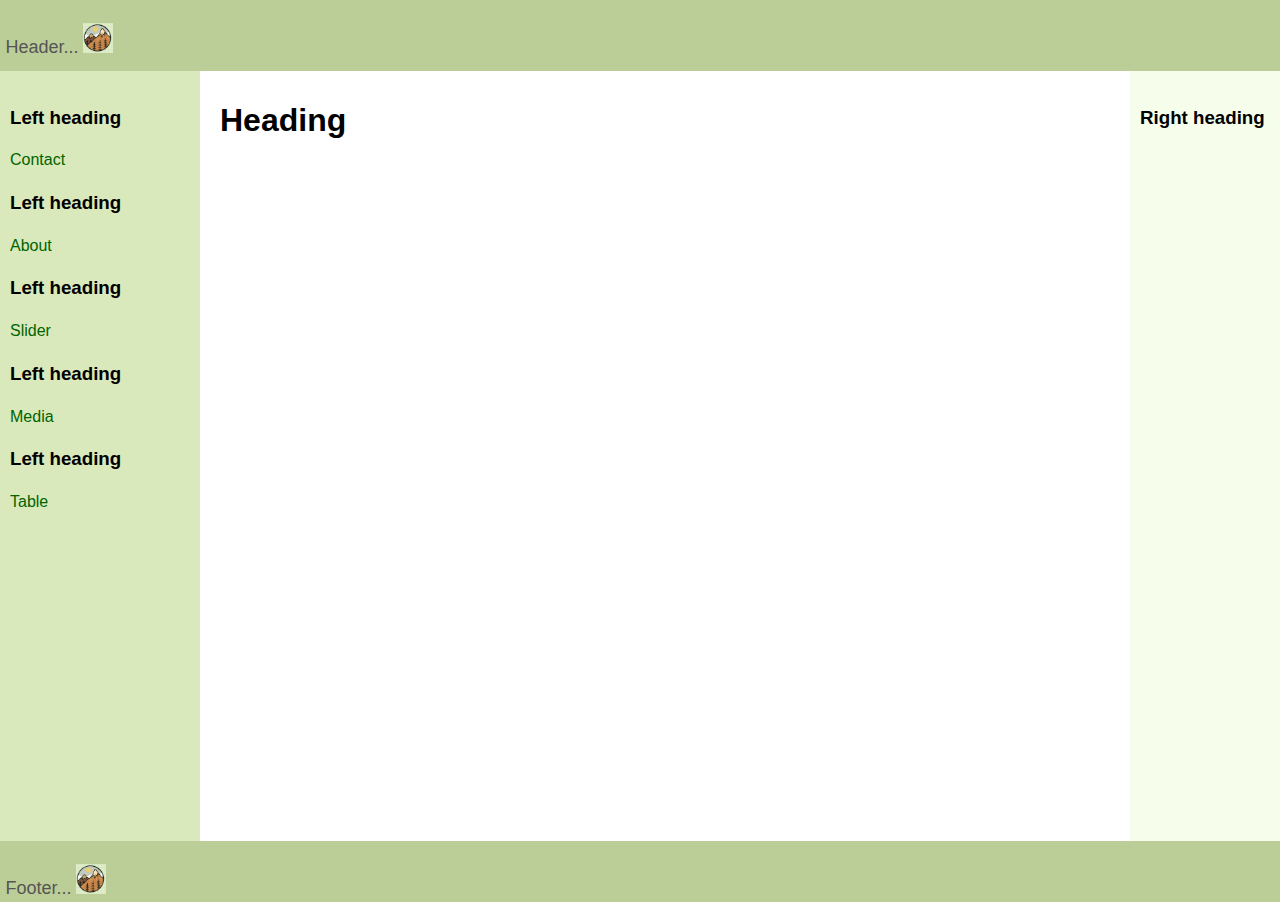
<file: Practic6/index.html>
<!DOCTYPE html>
<html>
<head>
    <meta http-equiv="Content-Type" content="text/html; charset=UTF-8">
    <title>Index</title>
    <link rel="stylesheet" href="assets/css/layout.css">
</head>
<body>
<header class="header"><p>Header...
    <img src="assets\img\Screenshot_5.png" width="30" height="30" alt="Error"> </p> </header>
<div class="container">
    <main class="center column">
        <article>
            <h1>Heading</h1>
            <p></p>
        </article>
    </main>
    <nav class="left column">
        <h3>Left heading</h3>
        <ul>
            <li><a href="contact.html">Contact</a></li>
        </ul>
        <h3>Left heading</h3>
        <ul>
            <li><a href="about.html">About</a></li>
        </ul>
        <h3>Left heading</h3>
        <ul>
            <li><a href="slider.html">Slider</a></li>
        </ul>
        <h3>Left heading</h3>
        <ul>
            <li><a href="media.html">Media</a></li>
        </ul>
        <h3>Left heading</h3>
        <ul>
            <li><a href="table.html">Table</a></li>
        </ul>
    </nav>
    <div class="right column">
        <h3>Right heading</h3>
        <p></p>
    </div>
    <div class="push"></div>
</div>
<div class="footer-wrapper">
    <footer class="footer"><p>Footer... <img src="assets\img\Screenshot_5.png" width="30" height="30" alt="Error">  </p></footer>
</div>
</body>
</html>
</file>
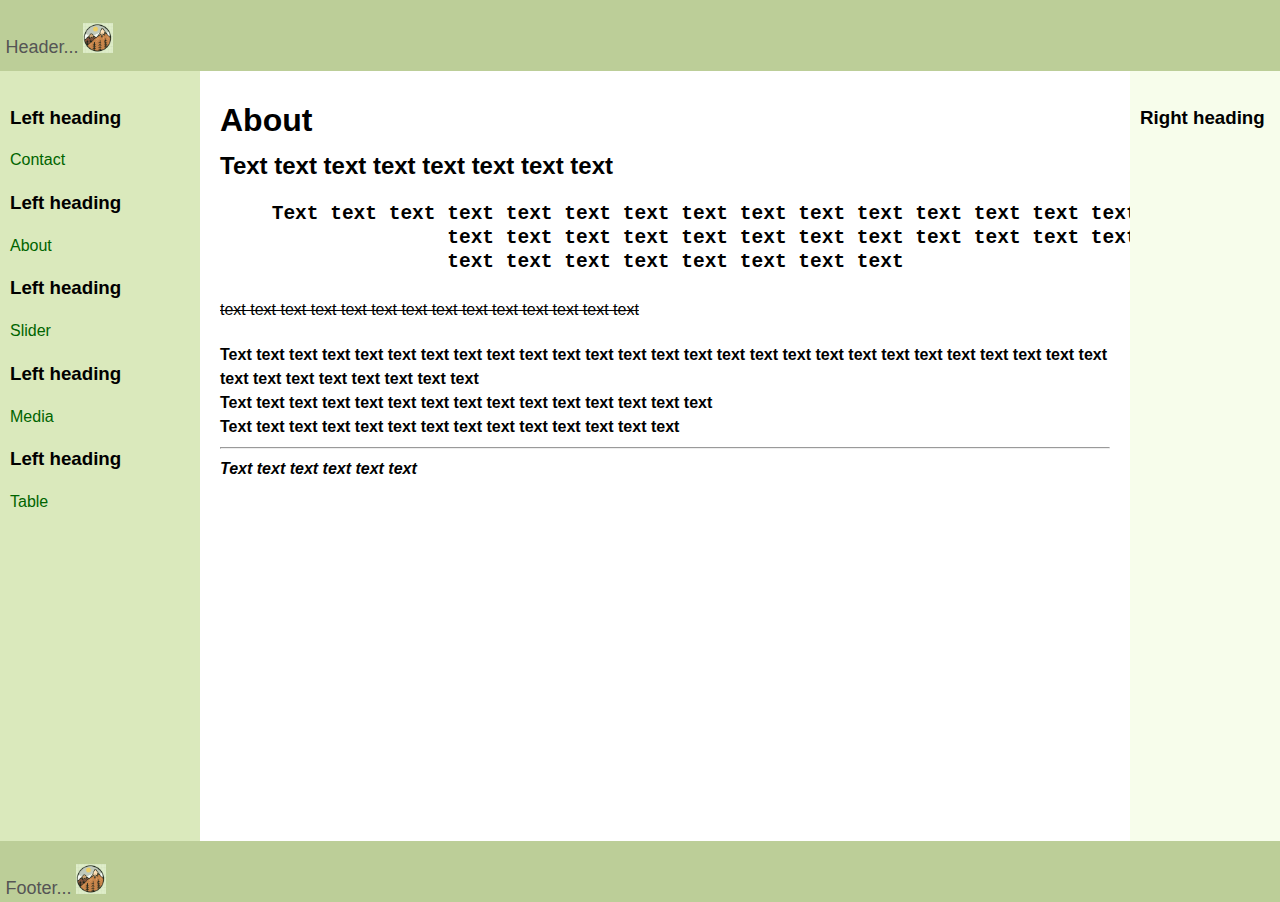
<file: Practic6/about.html>
<!DOCTYPE html>
<html>
<head>
    <meta http-equiv="Content-Type" content="text/html; charset=UTF-8">
    <title>About</title>
    <link rel="stylesheet" href="assets/css/layout.css">
</head>
<header class="header"><p>Header...
    <img src="assets\img\Screenshot_5.png" width="30" height="30" alt="Error"> </p> </header>
<div class="container">
    <main class="center column">
        <article>
            <h1> About </h1>

            <h2> <b> Text text text text text text text text  </b> </h2>

            <h2> <blockquote> <pre> Text text text text text text text text text text text text text text text
                text text text text text text text text text text text text text text text text text text text text
                text text text text text text text text </pre> </blockquote> </h2>
            <strike> text text text text text text text text text text text text text text </strike></h4>
            </pre> </blockquote> </h2>

            <h4> Text text text text text text text text text text text text text text text
                text text text text text text text text text text text text text text text text text text text text
                <br>Text text text text text text text text text text text text text text text
                <br>Text text text text text text text text text text text text text text

                <em> <hr> Text text text text text text </em>


            <p></p>
        </article>
    </main>
    <nav class="left column">
        <h3>Left heading</h3>
        <ul>
            <li><a href="contact.html">Contact</a></li>
        </ul>
        <h3>Left heading</h3>
        <ul>
            <li><a href="about.html">About</a></li>
        </ul>
        <h3>Left heading</h3>
        <ul>
            <li><a href="slider.html">Slider</a></li>
        </ul>
        <h3>Left heading</h3>
        <ul>
            <li><a href="media.html">Media</a></li>
        </ul>
        <h3>Left heading</h3>
        <ul>
            <li><a href="table.html">Table</a></li>
        </ul>
    </nav>
    <div class="right column">
        <h3>Right heading</h3>
        <p></p>
    </div>
    <div class="push"></div>
</div>
<div class="footer-wrapper">
    <footer class="footer"><p>Footer... <img src="assets\img\Screenshot_5.png" width="30" height="30" alt="Error">  </p></footer>
</div>
</body>
</html>
</file>
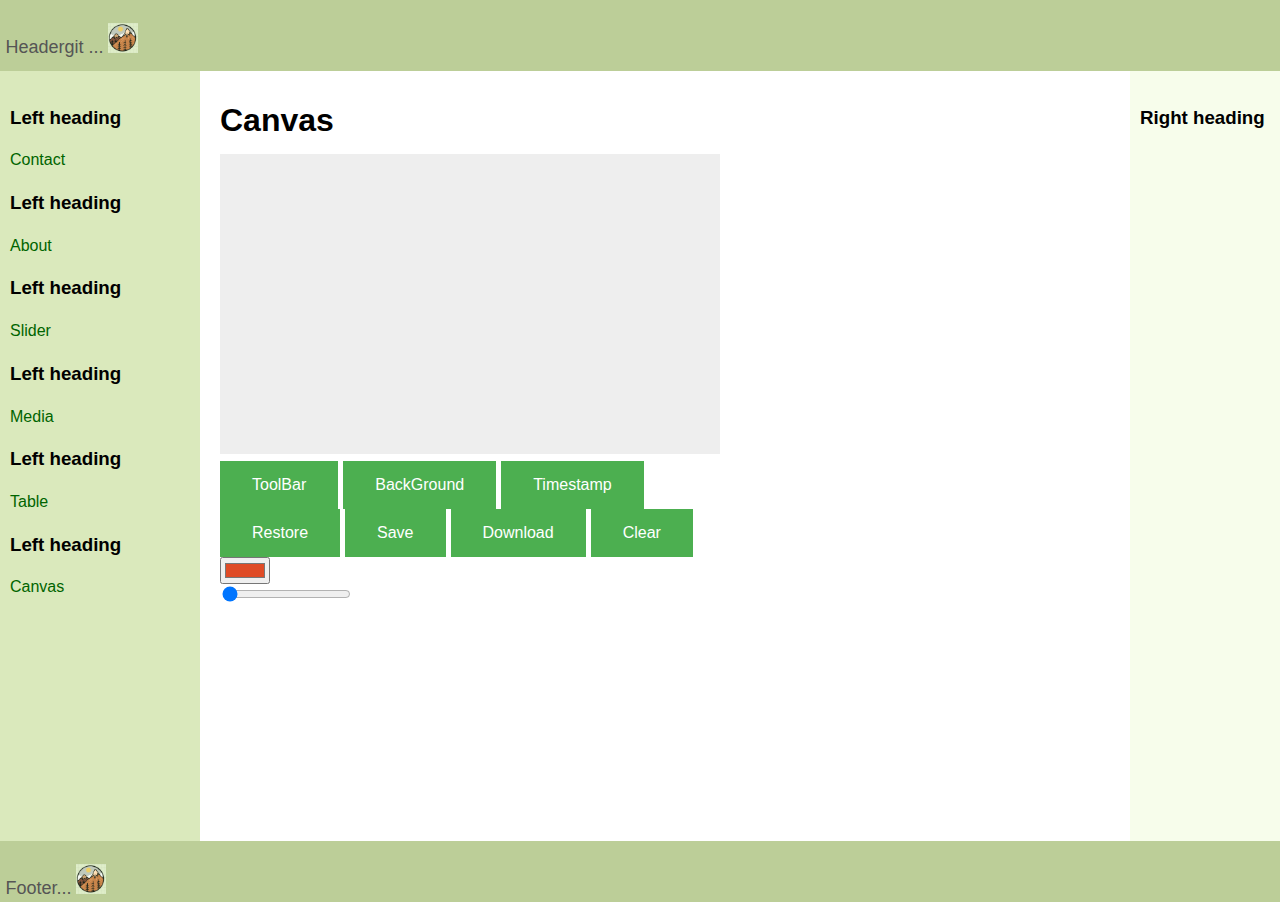
<file: Practic6/canvas.html>
<!DOCTYPE html>
<html>
<head>
    <meta http-equiv="Content-Type" content="text/html; charset=UTF-8">
    <title>Canvas</title>
    <link rel="stylesheet" href="assets/css/layout.css">
    <link rel="stylesheet" href="assets/css/canvas.css">
    <script src="assets/js/canvas.js"></script>
</head>
<body>
<header class="header"><p>Headergit ...
    <img src="assets\img\Screenshot_5.png" width="30" height="30" alt="Error"> </p> </header>
<div class="container">
    <main class="center column">
        <article>
            <h1>Canvas</h1>
            <p></p>
            <canvas id="draw" >
                <script>

                    window.onload = function(){
                        canvas('#draw', {
                            width: 500,
                            height: 300,
                            strokeWidth: 5,
                            strokeColor: "#df4b26"
                        })
                    }
                </script>
            </canvas>
            <div class="toolbar" id="toolbar">
            </div>



        </article>
    </main>
    <nav class="left column">
        <h3>Left heading</h3>
        <ul>
            <li><a href="contact.html">Contact</a></li>
        </ul>
        <h3>Left heading</h3>
        <ul>
            <li><a href="about.html">About</a></li>
        </ul>
        <h3>Left heading</h3>
        <ul>
            <li><a href="slider.html">Slider</a></li>
        </ul>
        <h3>Left heading</h3>
        <ul>
            <li><a href="media.html">Media</a></li>
        </ul>
        <h3>Left heading</h3>
        <ul>
            <li><a href="table.html">Table</a></li>
        </ul>
        <h3>Left heading</h3>
        <ul>
            <li><a href="canvas.html">Canvas</a></li>
        </ul>

    </nav>
    <div class="right column">
        <h3>Right heading</h3>
        <p></p>
    </div>
    <div class="push"></div>
</div>
<div class="footer-wrapper">
    <footer class="footer"><p>Footer... <img src="assets\img\Screenshot_5.png" width="30" height="30" alt="Error">  </p></footer>
</div>
</body>
</html>
</file>
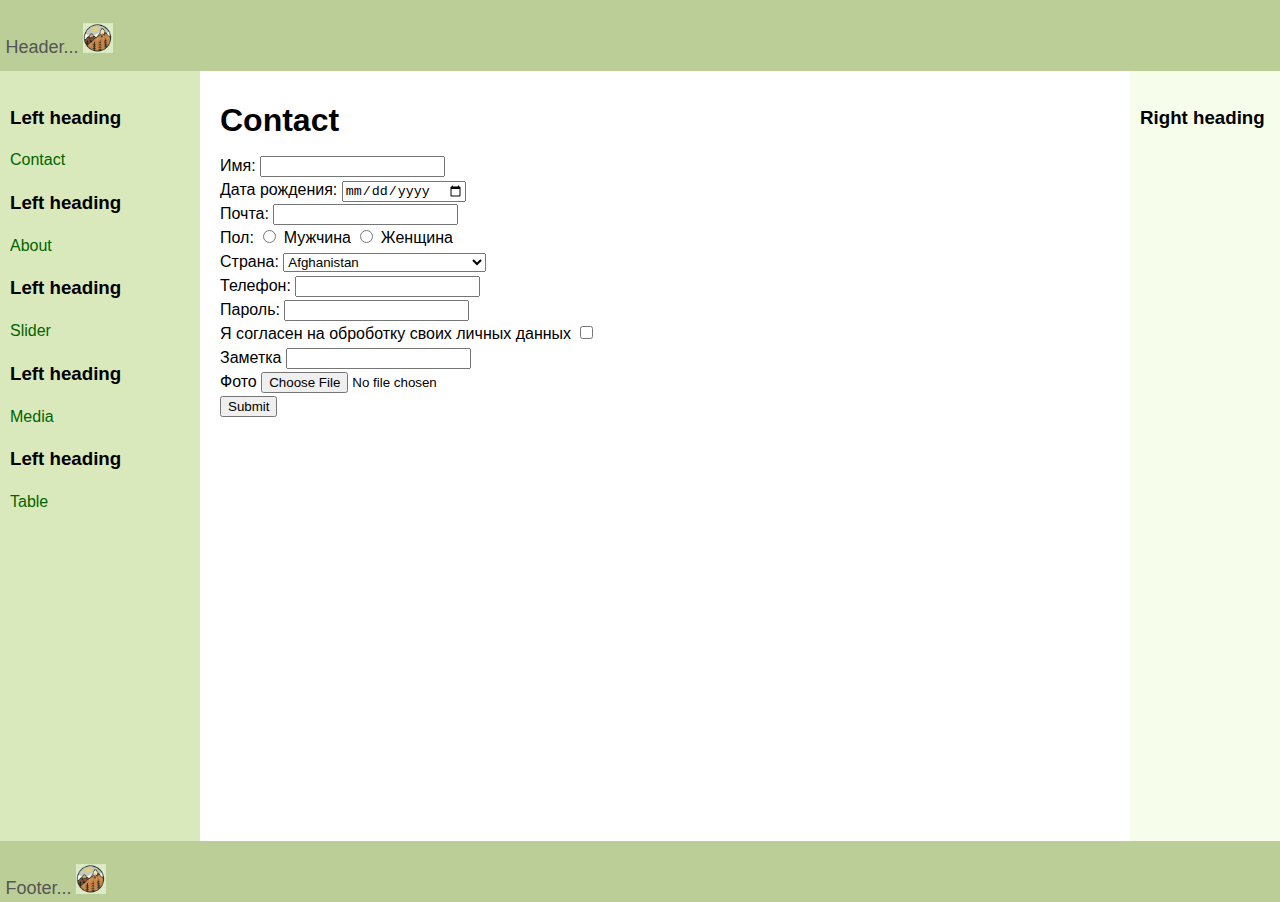
<file: Practic6/contact.html>
<!DOCTYPE html>
<html>
<head>
    <meta http-equiv="Content-Type" content="text/html; charset=UTF-8">
    <title>Contact</title>
    <link rel="stylesheet" href="assets/css/layout.css">
</head>
<body>
<header class="header"><p>Header...
    <img src="assets\img\Screenshot_5.png" width="30" height="30" alt="Error"> </p> </header>
<div class="container">
    <main class="center column">
        <article>
            <h1> Contact </h1>

            <form>

                Имя:
                <label>
                    <input type="text">
                </label>
                <br>
                Дата рождения:
                <label>
                    <input type="date">
                </label>
                <br>
                Почта:
                <label>
                    <input type="email">
                </label>
                <br>
                Пол:
                <label>
                    <input type="radio">
                </label> Мужчина
                <label>
                    <input type="radio">
                </label> Женщина
                <br>
                Страна:
                <label>
                    <select id="country" name="country">
                        <option value="Afganistan">Afghanistan</option>
                        <option value="Albania">Albania</option>
                        <option value="Algeria">Algeria</option>
                        <option value="American Samoa">American Samoa</option>
                        <option value="Andorra">Andorra</option>
                        <option value="Angola">Angola</option>
                        <option value="Anguilla">Anguilla</option>
                        <option value="Antigua & Barbuda">Antigua & Barbuda</option>
                        <option value="Argentina">Argentina</option>
                        <option value="Armenia">Armenia</option>
                        <option value="Aruba">Aruba</option>
                        <option value="Australia">Australia</option>
                        <option value="Austria">Austria</option>
                        <option value="Azerbaijan">Azerbaijan</option>
                        <option value="Bahamas">Bahamas</option>
                        <option value="Bahrain">Bahrain</option>
                        <option value="Bangladesh">Bangladesh</option>
                        <option value="Barbados">Barbados</option>
                        <option value="Belarus">Belarus</option>
                        <option value="Belgium">Belgium</option>
                        <option value="Belize">Belize</option>
                        <option value="Benin">Benin</option>
                        <option value="Bermuda">Bermuda</option>
                        <option value="Bhutan">Bhutan</option>
                        <option value="Bolivia">Bolivia</option>
                        <option value="Bonaire">Bonaire</option>
                        <option value="Bosnia & Herzegovina">Bosnia & Herzegovina</option>
                        <option value="Botswana">Botswana</option>
                        <option value="Brazil">Brazil</option>
                        <option value="British Indian Ocean Ter">British Indian Ocean Ter</option>
                        <option value="Brunei">Brunei</option>
                        <option value="Bulgaria">Bulgaria</option>
                        <option value="Burkina Faso">Burkina Faso</option>
                        <option value="Burundi">Burundi</option>
                        <option value="Cambodia">Cambodia</option>
                        <option value="Cameroon">Cameroon</option>
                        <option value="Canada">Canada</option>
                        <option value="Canary Islands">Canary Islands</option>
                        <option value="Cape Verde">Cape Verde</option>
                        <option value="Cayman Islands">Cayman Islands</option>
                        <option value="Central African Republic">Central African Republic</option>
                        <option value="Chad">Chad</option>
                        <option value="Channel Islands">Channel Islands</option>
                        <option value="Chile">Chile</option>
                        <option value="China">China</option>
                        <option value="Christmas Island">Christmas Island</option>
                        <option value="Cocos Island">Cocos Island</option>
                        <option value="Colombia">Colombia</option>
                        <option value="Comoros">Comoros</option>
                        <option value="Congo">Congo</option>
                        <option value="Cook Islands">Cook Islands</option>
                        <option value="Costa Rica">Costa Rica</option>
                        <option value="Cote DIvoire">Cote DIvoire</option>
                        <option value="Croatia">Croatia</option>
                        <option value="Cuba">Cuba</option>
                        <option value="Curaco">Curacao</option>
                        <option value="Cyprus">Cyprus</option>
                        <option value="Czech Republic">Czech Republic</option>
                        <option value="Denmark">Denmark</option>
                        <option value="Djibouti">Djibouti</option>
                        <option value="Dominica">Dominica</option>
                        <option value="Dominican Republic">Dominican Republic</option>
                        <option value="East Timor">East Timor</option>
                        <option value="Ecuador">Ecuador</option>
                        <option value="Egypt">Egypt</option>
                        <option value="El Salvador">El Salvador</option>
                        <option value="Equatorial Guinea">Equatorial Guinea</option>
                        <option value="Eritrea">Eritrea</option>
                        <option value="Estonia">Estonia</option>
                        <option value="Ethiopia">Ethiopia</option>
                        <option value="Falkland Islands">Falkland Islands</option>
                        <option value="Faroe Islands">Faroe Islands</option>
                        <option value="Fiji">Fiji</option>
                        <option value="Finland">Finland</option>
                        <option value="France">France</option>
                        <option value="French Guiana">French Guiana</option>
                        <option value="French Polynesia">French Polynesia</option>
                        <option value="French Southern Ter">French Southern Ter</option>
                        <option value="Gabon">Gabon</option>
                        <option value="Gambia">Gambia</option>
                        <option value="Georgia">Georgia</option>
                        <option value="Germany">Germany</option>
                        <option value="Ghana">Ghana</option>
                        <option value="Gibraltar">Gibraltar</option>
                        <option value="Great Britain">Great Britain</option>
                        <option value="Greece">Greece</option>
                        <option value="Greenland">Greenland</option>
                        <option value="Grenada">Grenada</option>
                        <option value="Guadeloupe">Guadeloupe</option>
                        <option value="Guam">Guam</option>
                        <option value="Guatemala">Guatemala</option>
                        <option value="Guinea">Guinea</option>
                        <option value="Guyana">Guyana</option>
                        <option value="Haiti">Haiti</option>
                        <option value="Hawaii">Hawaii</option>
                        <option value="Honduras">Honduras</option>
                        <option value="Hong Kong">Hong Kong</option>
                        <option value="Hungary">Hungary</option>
                        <option value="Iceland">Iceland</option>
                        <option value="Indonesia">Indonesia</option>
                        <option value="India">India</option>
                        <option value="Iran">Iran</option>
                        <option value="Iraq">Iraq</option>
                        <option value="Ireland">Ireland</option>
                        <option value="Isle of Man">Isle of Man</option>
                        <option value="Israel">Israel</option>
                        <option value="Italy">Italy</option>
                        <option value="Jamaica">Jamaica</option>
                        <option value="Japan">Japan</option>
                        <option value="Jordan">Jordan</option>
                        <option value="Kazakhstan">Kazakhstan</option>
                        <option value="Kenya">Kenya</option>
                        <option value="Kiribati">Kiribati</option>
                        <option value="Korea North">Korea North</option>
                        <option value="Korea Sout">Korea South</option>
                        <option value="Kuwait">Kuwait</option>
                        <option value="Kyrgyzstan">Kyrgyzstan</option>
                        <option value="Laos">Laos</option>
                        <option value="Latvia">Latvia</option>
                        <option value="Lebanon">Lebanon</option>
                        <option value="Lesotho">Lesotho</option>
                        <option value="Liberia">Liberia</option>
                        <option value="Libya">Libya</option>
                        <option value="Liechtenstein">Liechtenstein</option>
                        <option value="Lithuania">Lithuania</option>
                        <option value="Luxembourg">Luxembourg</option>
                        <option value="Macau">Macau</option>
                        <option value="Macedonia">Macedonia</option>
                        <option value="Madagascar">Madagascar</option>
                        <option value="Malaysia">Malaysia</option>
                        <option value="Malawi">Malawi</option>
                        <option value="Maldives">Maldives</option>
                        <option value="Mali">Mali</option>
                        <option value="Malta">Malta</option>
                        <option value="Marshall Islands">Marshall Islands</option>
                        <option value="Martinique">Martinique</option>
                        <option value="Mauritania">Mauritania</option>
                        <option value="Mauritius">Mauritius</option>
                        <option value="Mayotte">Mayotte</option>
                        <option value="Mexico">Mexico</option>
                        <option value="Midway Islands">Midway Islands</option>
                        <option value="Moldova">Moldova</option>
                        <option value="Monaco">Monaco</option>
                        <option value="Mongolia">Mongolia</option>
                        <option value="Montserrat">Montserrat</option>
                        <option value="Morocco">Morocco</option>
                        <option value="Mozambique">Mozambique</option>
                        <option value="Myanmar">Myanmar</option>
                        <option value="Nambia">Nambia</option>
                        <option value="Nauru">Nauru</option>
                        <option value="Nepal">Nepal</option>
                        <option value="Netherland Antilles">Netherland Antilles</option>
                        <option value="Netherlands">Netherlands (Holland, Europe)</option>
                        <option value="Nevis">Nevis</option>
                        <option value="New Caledonia">New Caledonia</option>
                        <option value="New Zealand">New Zealand</option>
                        <option value="Nicaragua">Nicaragua</option>
                        <option value="Niger">Niger</option>
                        <option value="Nigeria">Nigeria</option>
                        <option value="Niue">Niue</option>
                        <option value="Norfolk Island">Norfolk Island</option>
                        <option value="Norway">Norway</option>
                        <option value="Oman">Oman</option>
                        <option value="Pakistan">Pakistan</option>
                        <option value="Palau Island">Palau Island</option>
                        <option value="Palestine">Palestine</option>
                        <option value="Panama">Panama</option>
                        <option value="Papua New Guinea">Papua New Guinea</option>
                        <option value="Paraguay">Paraguay</option>
                        <option value="Peru">Peru</option>
                        <option value="Phillipines">Philippines</option>
                        <option value="Pitcairn Island">Pitcairn Island</option>
                        <option value="Poland">Poland</option>
                        <option value="Portugal">Portugal</option>
                        <option value="Puerto Rico">Puerto Rico</option>
                        <option value="Qatar">Qatar</option>
                        <option value="Republic of Montenegro">Republic of Montenegro</option>
                        <option value="Republic of Serbia">Republic of Serbia</option>
                        <option value="Reunion">Reunion</option>
                        <option value="Romania">Romania</option>
                        <option value="Russia">Russia</option>
                        <option value="Rwanda">Rwanda</option>
                        <option value="St Barthelemy">St Barthelemy</option>
                        <option value="St Eustatius">St Eustatius</option>
                        <option value="St Helena">St Helena</option>
                        <option value="St Kitts-Nevis">St Kitts-Nevis</option>
                        <option value="St Lucia">St Lucia</option>
                        <option value="St Maarten">St Maarten</option>
                        <option value="St Pierre & Miquelon">St Pierre & Miquelon</option>
                        <option value="St Vincent & Grenadines">St Vincent & Grenadines</option>
                        <option value="Saipan">Saipan</option>
                        <option value="Samoa">Samoa</option>
                        <option value="Samoa American">Samoa American</option>
                        <option value="San Marino">San Marino</option>
                        <option value="Sao Tome & Principe">Sao Tome & Principe</option>
                        <option value="Saudi Arabia">Saudi Arabia</option>
                        <option value="Senegal">Senegal</option>
                        <option value="Seychelles">Seychelles</option>
                        <option value="Sierra Leone">Sierra Leone</option>
                        <option value="Singapore">Singapore</option>
                        <option value="Slovakia">Slovakia</option>
                        <option value="Slovenia">Slovenia</option>
                        <option value="Solomon Islands">Solomon Islands</option>
                        <option value="Somalia">Somalia</option>
                        <option value="South Africa">South Africa</option>
                        <option value="Spain">Spain</option>
                        <option value="Sri Lanka">Sri Lanka</option>
                        <option value="Sudan">Sudan</option>
                        <option value="Suriname">Suriname</option>
                        <option value="Swaziland">Swaziland</option>
                        <option value="Sweden">Sweden</option>
                        <option value="Switzerland">Switzerland</option>
                        <option value="Syria">Syria</option>
                        <option value="Tahiti">Tahiti</option>
                        <option value="Taiwan">Taiwan</option>
                        <option value="Tajikistan">Tajikistan</option>
                        <option value="Tanzania">Tanzania</option>
                        <option value="Thailand">Thailand</option>
                        <option value="Togo">Togo</option>
                        <option value="Tokelau">Tokelau</option>
                        <option value="Tonga">Tonga</option>
                        <option value="Trinidad & Tobago">Trinidad & Tobago</option>
                        <option value="Tunisia">Tunisia</option>
                        <option value="Turkey">Turkey</option>
                        <option value="Turkmenistan">Turkmenistan</option>
                        <option value="Turks & Caicos Is">Turks & Caicos Is</option>
                        <option value="Tuvalu">Tuvalu</option>
                        <option value="Uganda">Uganda</option>
                        <option value="United Kingdom">United Kingdom</option>
                        <option value="Ukraine">Ukraine</option>
                        <option value="United Arab Erimates">United Arab Emirates</option>
                        <option value="United States of America">United States of America</option>
                        <option value="Uraguay">Uruguay</option>
                        <option value="Uzbekistan">Uzbekistan</option>
                        <option value="Vanuatu">Vanuatu</option>
                        <option value="Vatican City State">Vatican City State</option>
                        <option value="Venezuela">Venezuela</option>
                        <option value="Vietnam">Vietnam</option>
                        <option value="Virgin Islands (Brit)">Virgin Islands (Brit)</option>
                        <option value="Virgin Islands (USA)">Virgin Islands (USA)</option>
                        <option value="Wake Island">Wake Island</option>
                        <option value="Wallis & Futana Is">Wallis & Futana Is</option>
                        <option value="Yemen">Yemen</option>
                        <option value="Zaire">Zaire</option>
                        <option value="Zambia">Zambia</option>
                        <option value="Zimbabwe">Zimbabwe</option>
                    </select>
                </label>
                <br>
                Телефон:
                <label>
                    <input type="text">
                </label>
                <br>
                Пароль:
                <label>
                    <input type="password">
                </label>
                <br>
                Я согласен на оброботку своих личных данных
                <label>
                    <input type="checkbox">
                </label>
                <br>
                Заметка
                <label>
                    <input type="text">
                </label>
                <br>
                Фото
                <label>
                    <input type="file">
                </label>
                <br>
                <label>
                    <input type="submit">
                </label>

            </form>
            <p></p>
        </article>
    </main>
    <nav class="left column">
        <h3>Left heading</h3>
        <ul>
            <li><a href="contact.html">Contact</a></li>
        </ul>
        <h3>Left heading</h3>
        <ul>
            <li><a href="about.html">About</a></li>
        </ul>
        <h3>Left heading</h3>
        <ul>
            <li><a href="slider.html">Slider</a></li>
        </ul>
        <h3>Left heading</h3>
        <ul>
            <li><a href="media.html">Media</a></li>
        </ul>
        <h3>Left heading</h3>
        <ul>
            <li><a href="table.html">Table</a></li>
        </ul>
    </nav>
    <div class="right column">
        <h3>Right heading</h3>
        <p></p>
    </div>
    <div class="push"></div>
</div>
<div class="footer-wrapper">
    <footer class="footer"><p>Footer... <img src="assets\img\Screenshot_5.png" width="30" height="30" alt="Error">  </p></footer>
</div>
</body>
</html>
</file>
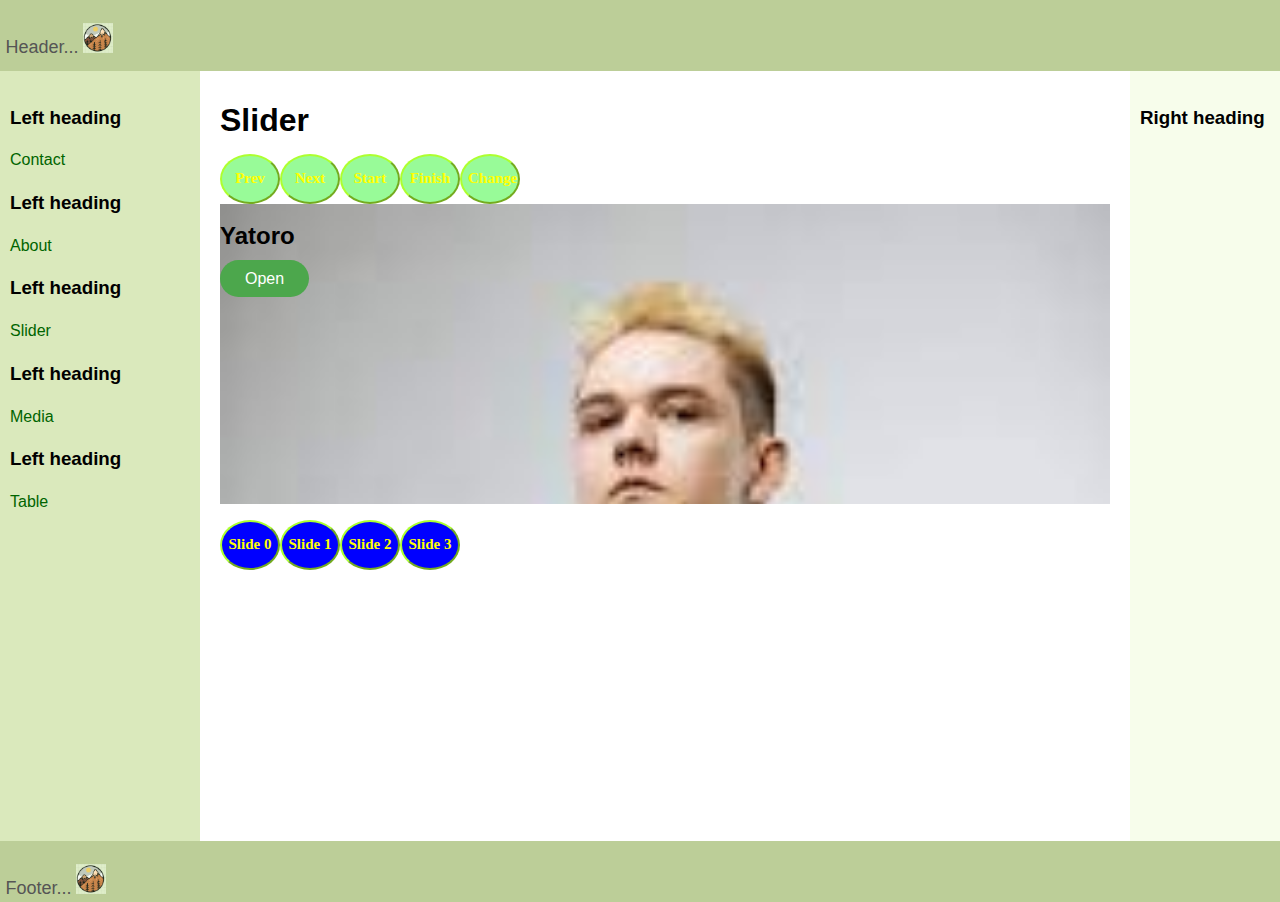
<file: Practic6/slider.html>
<!DOCTYPE html>
<html>
<head>
    <script src="assets/js/script.js"></script>
    <meta http-equiv="Content-Type" content="text/html; charset=UTF-8">
    <title>Slider</title>
    <link rel="stylesheet" href="assets/css/layout.css">
    <link rel="stylesheet" href="assets/css/style.css">
   <script>
    window.onload = function() {
       let slides = [
           {
               title: "Yatoro",
               background: "assets/img/image1.jfif",
               link: "https://cyber.sports.ru/players/yatoro/"
           }, {
               title: "Mira",
               background: "assets/img/image2.jpg",
               link: "https://liquipedia.net/dota2/Miroslaw"
           },{
                title: "TORONTOTOKYO",
                background: "assets/img/image3.jfif",
                link: "https://www.cybersport.ru/base/gamers/mio-1/dota2"
            },{
                title: "Miposhka",
                background: "assets/img/image4.jpg",
                link: "https://liquipedia.net/dota2/Miposhka"
                }  
       ]
       Slider.initSlider(slides);
   };
</script>
</head>
<body>
<header class="header"><p>Header...
    <img src="assets\img\Screenshot_5.png" width="30" height="30" alt="Error"> </p> </header>
<div class="container">
    <main class="center column">
        <article>
            <h1>Slider</h1>
            <input id="butt1" class="buttons" type="button" value="Prev"/>
            <input id="butt2" class="buttons" type="button" value="Next"/>
            <input id="butt3" class="buttons" type="button" value="Start"/>
            <input id="butt4" class="buttons" type="button" value="Finish"/>
            <input id="butt5" class="buttons" type="button" value="Change"/>
            <p>
                 <div id="slider"></div>
                 <script>
                    index = 0;

                function handler1() {
                    Slider.prevSlide();
                }
                function handler2() {
                    Slider.nextSlide();
                }
                function handler3(){
                    if (index % 2 == 0) {
                        document.getElementById("slider").style.display = "none";
                        butt3.value = "Show";
                    }
                    else {
                        document.getElementById("slider").style.display = 'block';
                        butt3.value = "Hide";
                    }
                    index++;
                }
                function handler4() {
                    document.getElementById("butt2").style.backgroundColor ="gray";
                }
                butt5.addEventListener("click", handler4); 
                butt1.addEventListener("click", handler1); 
                butt2.addEventListener("click", handler2); 
                butt3.addEventListener("click", handler3); 
                butt4.addEventListener('click', (event)=>{
                    if (event.target.classList.contains('start')){
                        event.target.innerHTML = 'Stop';
                        butt4.value = 'Start';
                        clearInterval(interval)
                    } else {
                        event.target.innerHTML = 'Start';
                        butt4.value = 'Stop';
                        interval = setInterval(()=>{
                            Slider.nextSlide();
                        },1000)
                    }
                    event.target.classList.toggle('start')
                })
</script>

            </p>
            <p id = "rrr">
            </p>
        </article>
    </main>
    <nav class="left column">
        <h3>Left heading</h3>
        <ul>
            <li><a href="contact.html">Contact</a></li>
        </ul>
        <h3>Left heading</h3>
        <ul>
            <li><a href="about.html">About</a></li>
        </ul>
        <h3>Left heading</h3>
        <ul>
            <li><a href="slider.html">Slider</a></li>
        </ul>
        <h3>Left heading</h3>
        <ul>
            <li><a href="media.html">Media</a></li>
        </ul>
        <h3>Left heading</h3>
        <ul>
            <li><a href="table.html">Table</a></li>
        </ul>
    </nav>
    <div class="right column">
        <h3>Right heading</h3>
        <p></p>
    </div>
    <div class="push"></div>
</div>
<div class="footer-wrapper">
    <footer class="footer"><p>Footer... <img src="assets\img\Screenshot_5.png" width="30" height="30" alt="Error">  </p></footer>
</div>
</body>
</html>
</file>
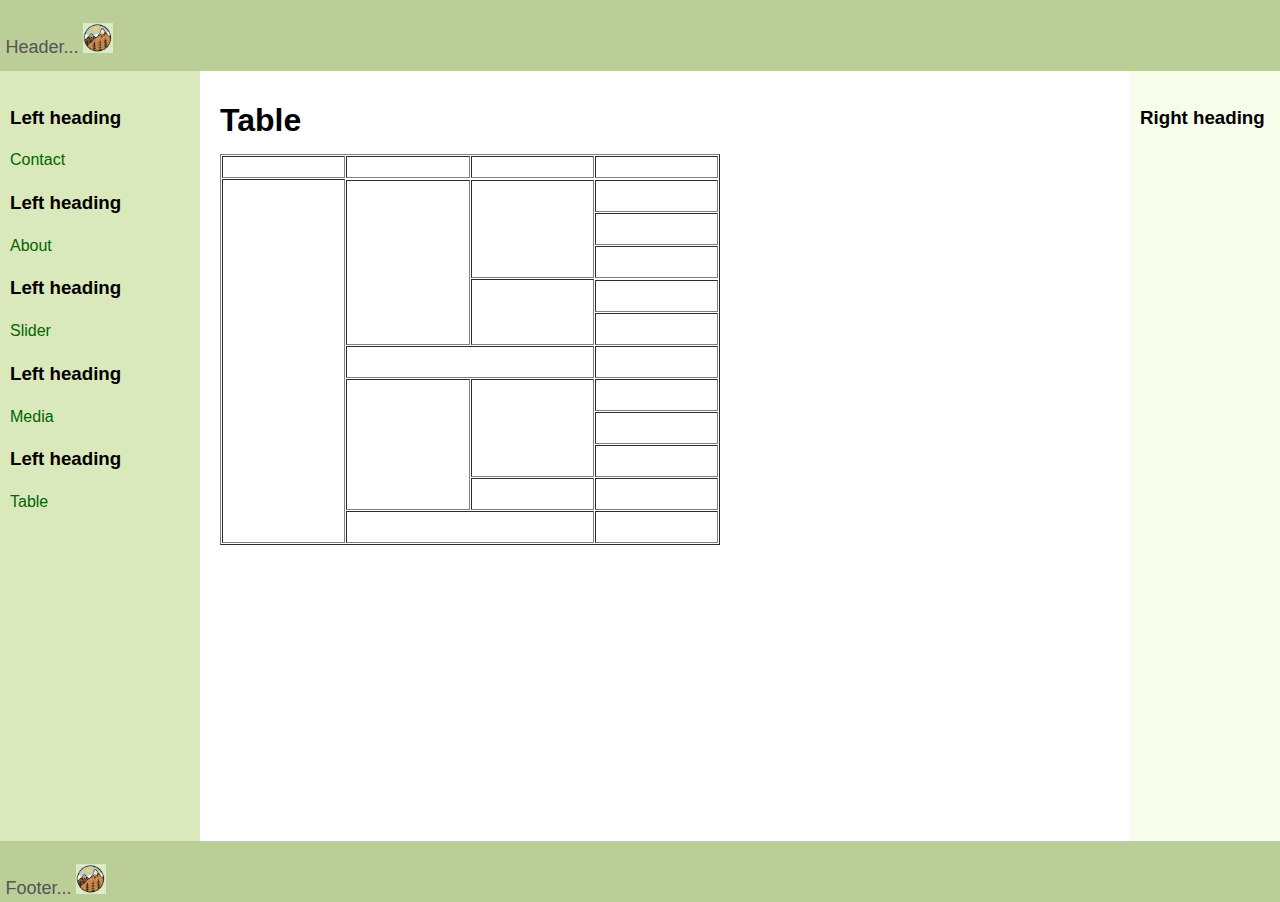
<file: Practic6/table.html>
<!DOCTYPE html>
<html>
<head>
    <meta http-equiv="Content-Type" content="text/html; charset=UTF-8">
    <title>Tabel</title>
    <link rel="stylesheet" href="assets/css/layout.css">
</head>
<body>
<header class="header"><p>Header...
    <img src="assets\img\Screenshot_5.png" width="30" height="30" alt="Error"> </p> </header>
<div class="container">
    <main class="center column">
        <article>
            <h1> Table </h1>

            <table border="1" cellpadding="10" cellspacing="1" width="500">
                <tr class="head">
                    <th width="150"></th>
                    <th width="150"></th>
                    <th width="150"></th>
                    <th width="150"></th>
                </tr>

                <tr class="one">
                    <td height="110" rowspan="13" colspan="1"></td>
                </tr>

                <tr class="two">
                    <td height="50" colspan="1" rowspan="6"></td>
                    <td height="30" rowspan="3"></td>
                    <td height="10"></td>
                </tr>

                <tr><td height="10"></td></tr>
                <tr><td height="10"></td></tr>

                <tr>
                    <td rowspan="3" height="20"></td>
                </tr>

                <tr><td height="10"></td></tr>
                <tr><td height="10"></td></tr>

                <tr>
                    <td colspan="2" height="10"></td>
                    <td height="10"></td>
                </tr>

                <tr>
                    <td height="40" colspan="1" rowspan="4"></td>
                    <td rowspan="3" height="40"></td>
                    <td height="10"></td>
                </tr>

                <tr><td height="10"></td></tr>
                <tr><td height="10"></td></tr>

                <tr>
                    <td height="10"></td>
                    <td height="10"></td>
                </tr>

                <tr>
                    <td height="10" colspan="2" rowspan="2"></td>
                    <td height="10"></td>
                </tr>

            </table>
            <p></p>
        </article>
    </main>
    <nav class="left column">
        <h3>Left heading</h3>
        <ul>
            <li><a href="contact.html">Contact</a></li>
        </ul>
        <h3>Left heading</h3>
        <ul>
            <li><a href="about.html">About</a></li>
        </ul>
        <h3>Left heading</h3>
        <ul>
            <li><a href="slider.html">Slider</a></li>
        </ul>
        <h3>Left heading</h3>
        <ul>
            <li><a href="media.html">Media</a></li>
        </ul>
        <h3>Left heading</h3>
        <ul>
            <li><a href="table.html">Table</a></li>
        </ul>
    </nav>
    <div class="right column">
        <h3>Right heading</h3>
        <p></p>
    </div>
    <div class="push"></div>
</div>
<div class="footer-wrapper">
    <footer class="footer"><p>Footer... <img src="assets\img\Screenshot_5.png" width="30" height="30" alt="Error">  </p></footer>
</div>
</body>
</html>
</file>
<file: Practic6/assets/css/layout.css>
html, body {
   height: 100%;
   margin: 0;
}
body {
   margin: 0;
   padding: 0;
   font-family:Sans-serif;
   line-height: 1.5em;
}

.footer,
.push {
   height: 50px;
}

.container {
   padding-left: 200px;
   padding-right: 190px;
   min-height: calc(100% - 80px);
   margin-bottom: -50px;
}

.container .column {
   position: relative;
   float: left;
}

.center {
   padding: 10px 20px;
   width: 100%;
}

.left {
   width: 180px;
   padding: 0 10px;
   right: 240px;
   margin-left: -100%;
}

.right {
   width: 130px;
   padding: 0 10px;
   margin-right: -100%;
}

.footer {
   clear: both;
}
.container {
   overflow: hidden;
}
.container .column {
   padding-bottom: 1001em;
   margin-bottom: -1000em;
}

.footer-wrapper {
   float: left;
   position: relative;
   width: 100%;
   background: #fff;
}

p {
   color: #555;
}
nav ul {
   list-style-type: none;
   margin: 0;
   padding: 0;
}
nav ul a {
   color: darkgreen;
   text-decoration: none;
}
.header, .footer {
   font-size: large;
   padding: 0.3em;
   background: #BCCE98;
}
.header{
   height: 60px;
}

.left {
   background: #DAE9BC;
}
.right {
   background: #F7FDEB;
}
.center {
   background: #fff;
}
.container .column {
   padding-top: 1em;
}

.buttons {
    display:block;
    float:left;
    height: 50px;
    width: 60px;
    border-radius: 90%;
    border-color: greenyellow;
    text-align:center;
    background: palegreen;
    color: yellow;
    font-family:fantasy;
    font-size:15px;
    font-weight:bold;
    text-decoration:none;
}
.buttons1 {
    display:block;
    float:left;
    height: 50px;
    width: 60px;
    border-radius: 90%;
    border-color: greenyellow;
    text-align:center;
    background: blue;
    color: yellow;
    font-family:fantasy;
    font-size:15px;
    font-weight:bold;
    text-decoration:none;
}
</file>
<file: Practic6/assets/css/canvas.css>
.canvas{
   background: #eee;
}
.btn{
   background-color: #4CAF50; /* Green */
   border: none;
   color: white;
   padding: 15px 32px;
   text-align: center;
   text-decoration: none;
   display: inline-block;
   font-size: 16px;
   cursor: pointer;
   margin-right: 5px;
}
.toolbar {
   width: 500px;
   display: flex;
   justify-content: flex-start;
   flex-wrap: wrap;
}
.toolbar1 {
   width: 1000px;
   display: flex;
   justify-content: flex-start;
   flex-wrap: wrap;
}
</file>
<file: Practic6/assets/css/style.css>
#slider{
    overflow: hidden;
    position: relative;
    width: 100%;
    height: 300px;
}

a.link {
    padding: 10px 25px;
    background-color: #4CA74C;
    color: #fff;
    border-radius: 25px;
    text-decoration: none;
}

.singleSlide {
    background-size: cover;
    height: 300px;
    position: absolute;
    left: 100%;
    width: 100%;
    top: 0;
}
/* стилі для анімації нижче */

@-webkit-keyframes slideIn {
    100% { left: 0; }
}

@keyframes slideIn {
    100% { left: 0; }
}

.slideInRight {
    left: -100%;
    -webkit-animation: slideIn 1s forwards;
    animation: slideIn 1s forwards;
}

.slideInLeft {
    left: 100%;
    -webkit-animation: slideIn 1s forwards;
    animation: slideIn 1s forwards;
}

@-webkit-keyframes slideOutLeft {
    100% { left: -100%; }
}

@keyframes slideOutLeft {
    100% { left: -100%; }
}

.slideOutLeft {
    -webkit-animation: slideOutLeft 1s forwards;
    animation: slideOutLeft 1s forwards;
}

@-webkit-keyframes slideOutRight {
    100% { left: 100%; }
}

@keyframes slideOutRight {
    100% { left: 100%; }
}

.slideOutRight {
    -webkit-animation: slideOutRight 1s forwards;
    animation: slideOutRight 1s forwards;
}
</file>
